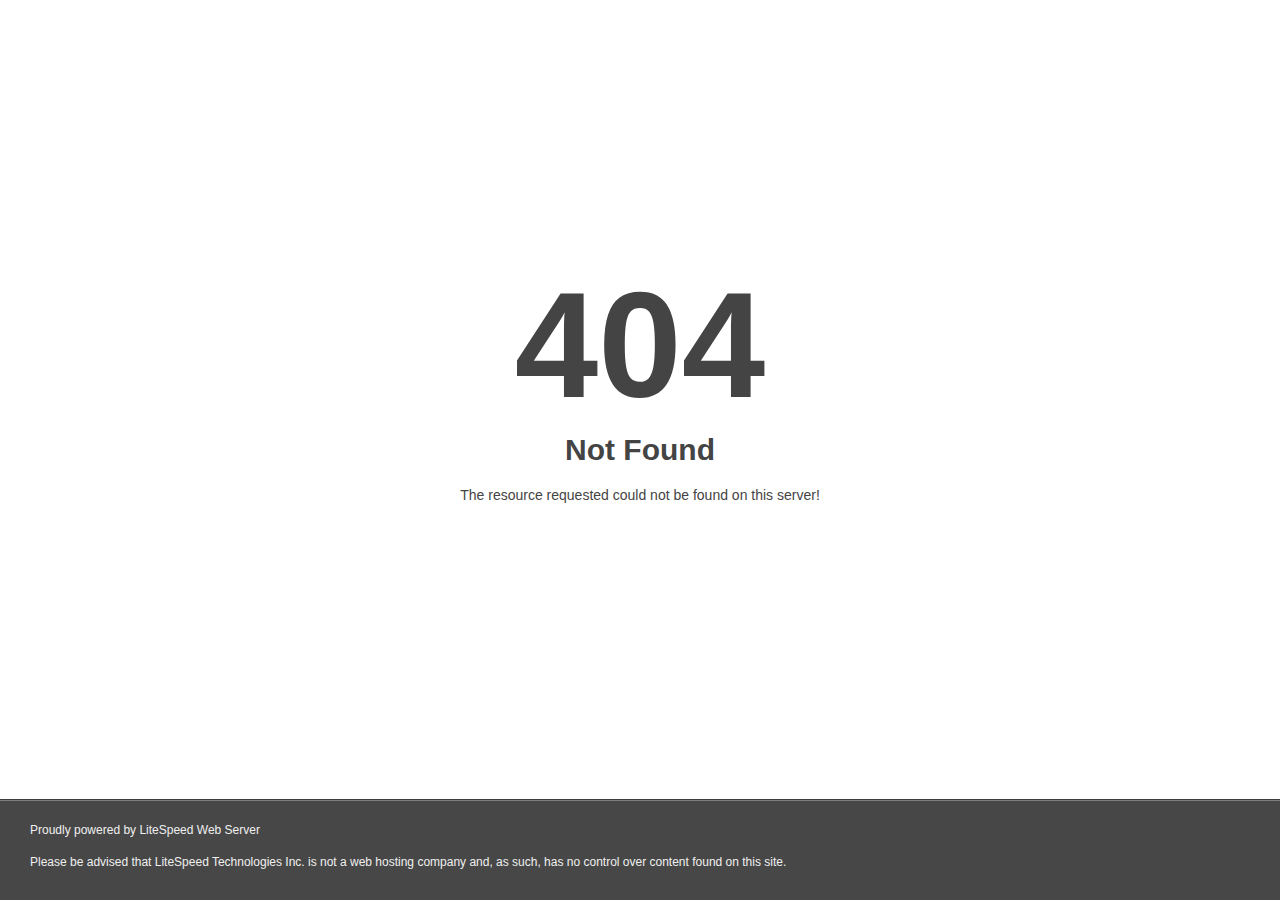
<file: assets/images/contact_bg.html>
<!DOCTYPE html>
<html style="height:100%">
<head>
<meta name="viewport" content="width=device-width, initial-scale=1, shrink-to-fit=no" />
<title> 404 Not Found
</title><style>@media (prefers-color-scheme:dark){body{background-color:#000!important}}</style></head>
<body style="color: #444; margin:0;font: normal 14px/20px Arial, Helvetica, sans-serif; height:100%; background-color: #fff;">
<div style="height:auto; min-height:100%; ">     <div style="text-align: center; width:800px; margin-left: -400px; position:absolute; top: 30%; left:50%;">
        <h1 style="margin:0; font-size:150px; line-height:150px; font-weight:bold;">404</h1>
<h2 style="margin-top:20px;font-size: 30px;">Not Found
</h2>
<p>The resource requested could not be found on this server!</p>
</div></div><div style="color:#f0f0f0; font-size:12px;margin:auto;padding:0px 30px 0px 30px;position:relative;clear:both;height:100px;margin-top:-101px;background-color:#474747;border-top: 1px solid rgba(0,0,0,0.15);box-shadow: 0 1px 0 rgba(255, 255, 255, 0.3) inset;">
<br>Proudly powered by LiteSpeed Web Server<p>Please be advised that LiteSpeed Technologies Inc. is not a web hosting company and, as such, has no control over content found on this site.</p></div></body></html>
</file>
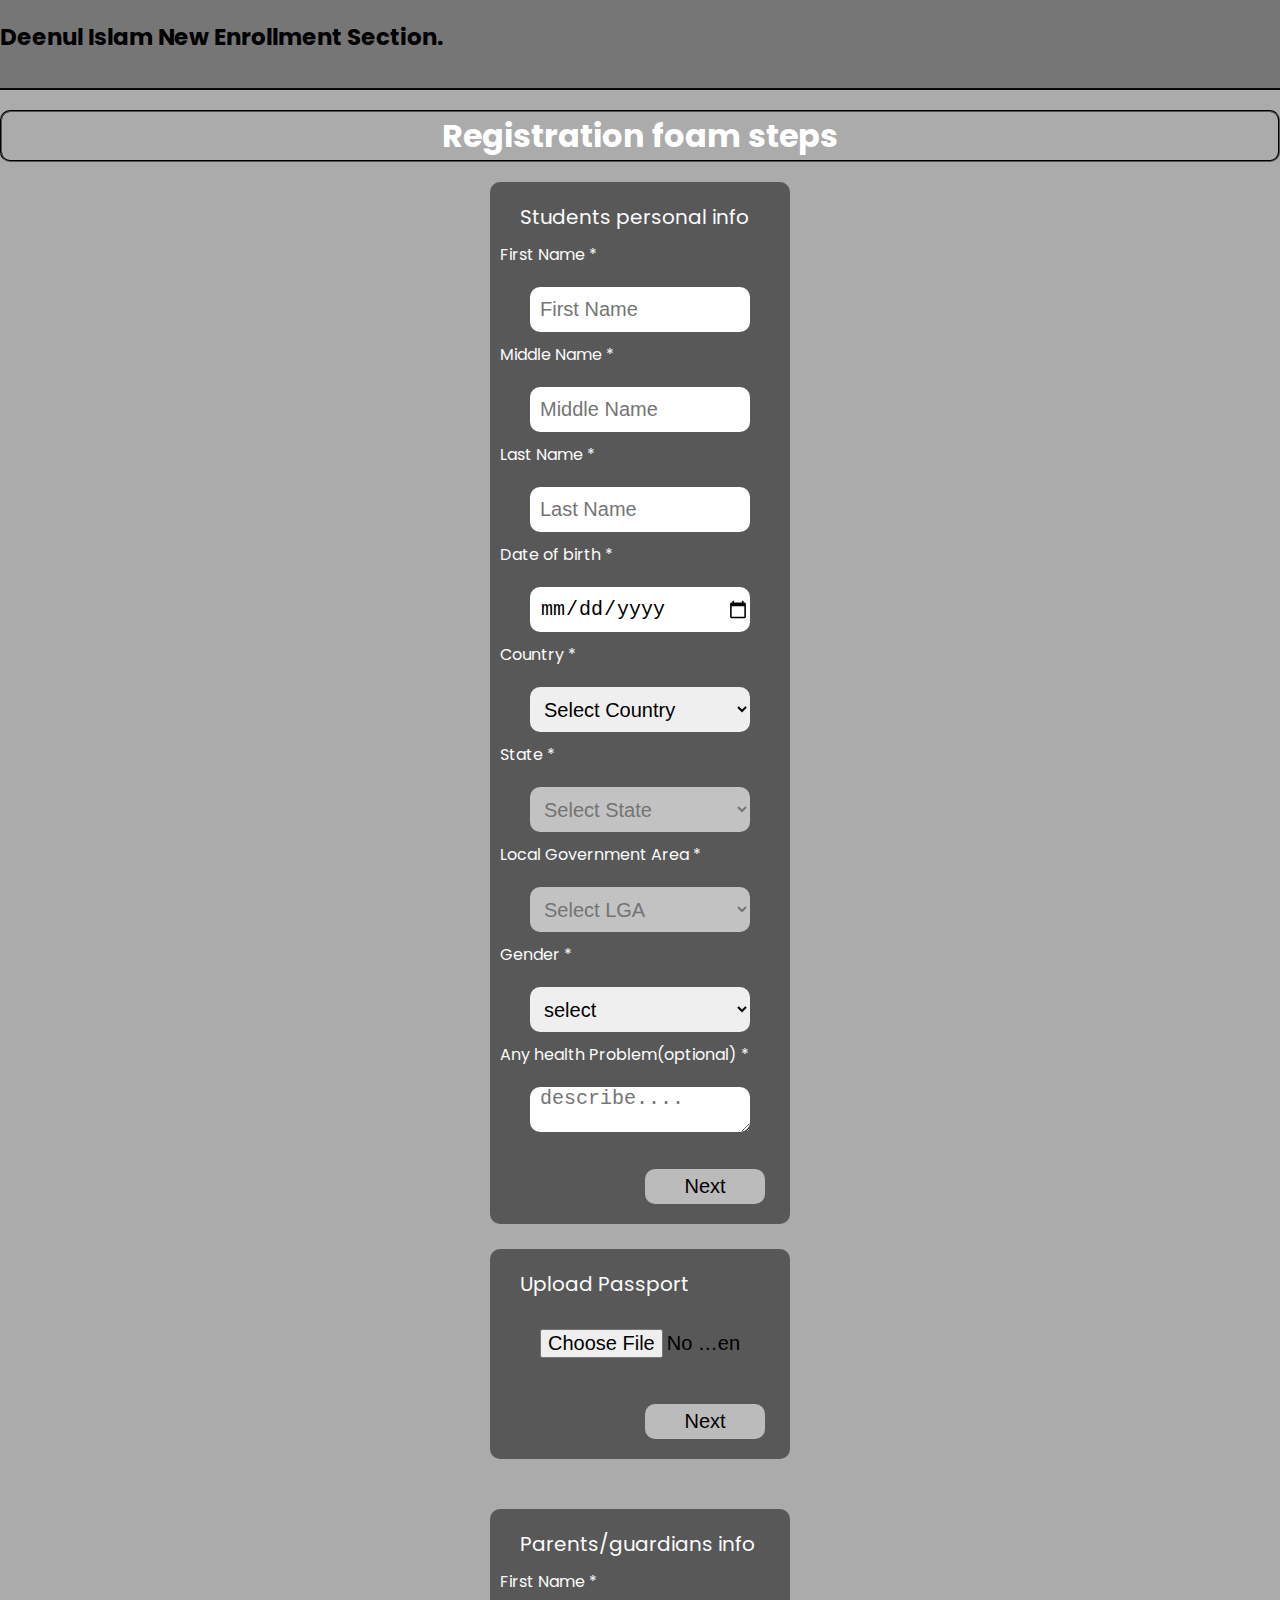
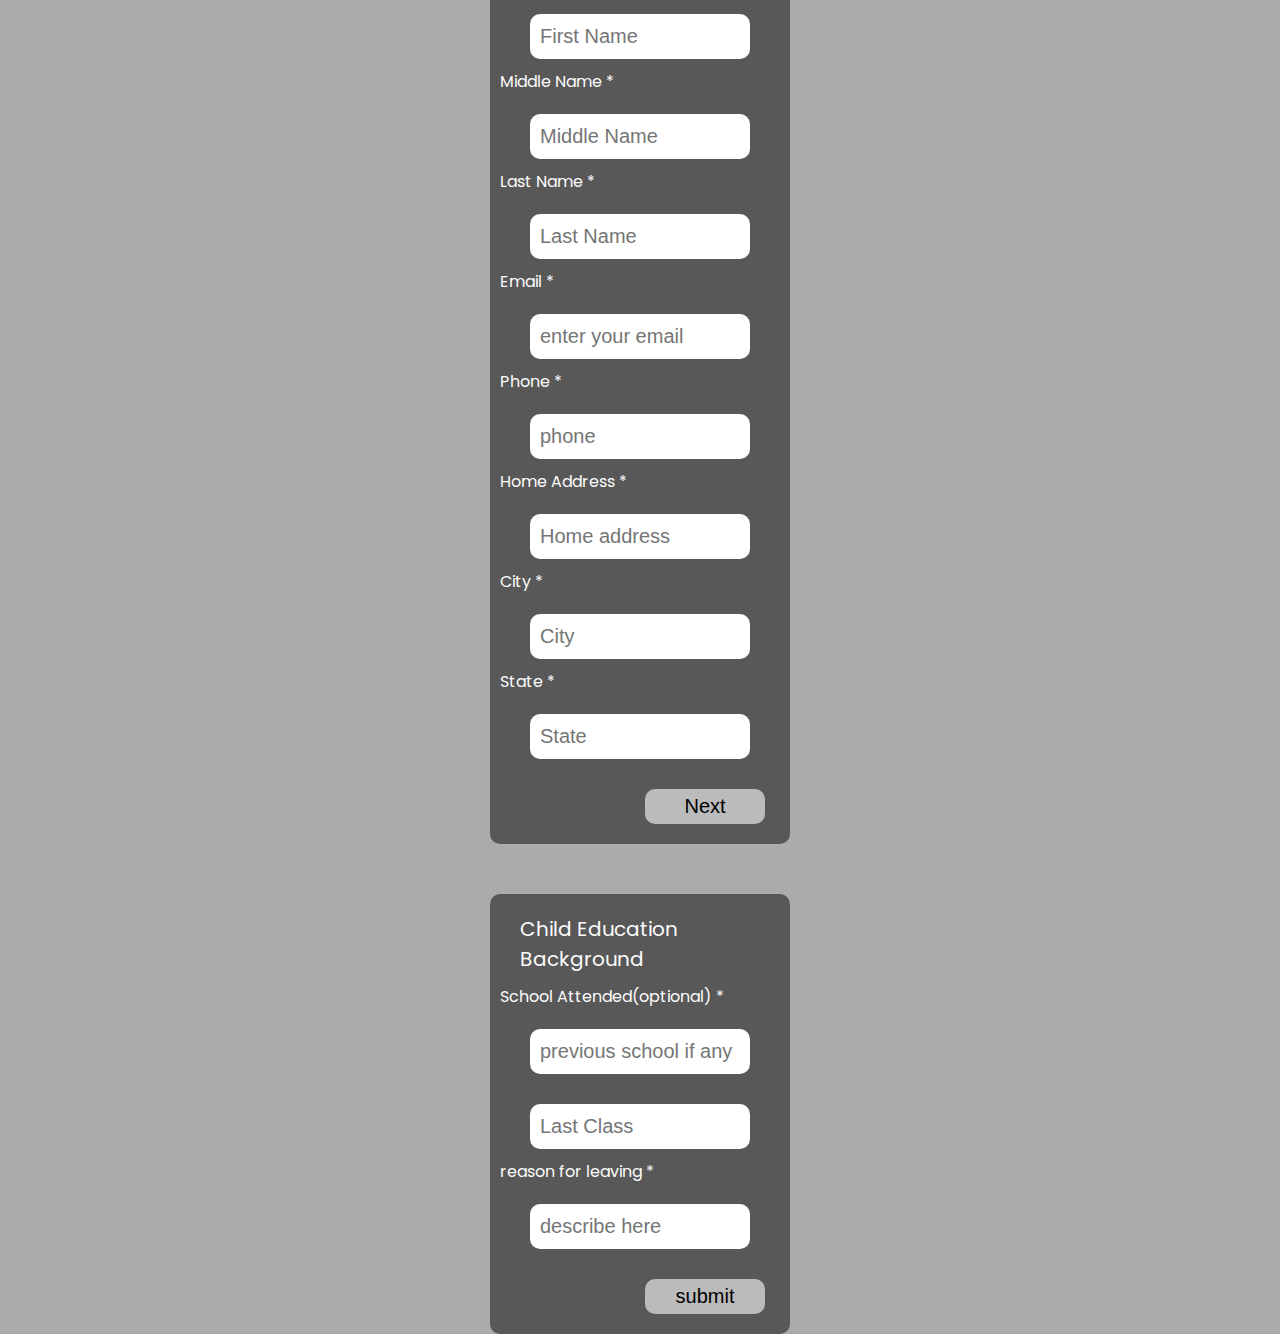
<file: assets/images/Deenul_islam.com/Application.html>
<!DOCTYPE html>
<html>
<head>
  <meta charset="UTF-8">
  <meta name="viewport" content="width=device-width, initial-scale=1">
  <link rel="stylesheet" href="Application.css">
  <title>application foam</title>
</head>
<body>
  <header>
    <div class="container">
      <div class="logo-container">
        <h3 class="logo">
           Deenul Islam New Enrollment Section.
        </h3>
      </div>
    </div>
  </header>
  <fieldset>
    <h1>Registration foam steps</h1>
  </fieldset>
  <section class="one">
      <legend>
        Students  personal info
      </legend>
      <form class="first">
        <label>First Name *</label>
        <input type="text" name="fName" id="fName" value="" placeholder="First Name" required>
         <label>Middle Name *</label>
        <input type="text" name="fName" id="fName" value="" placeholder="Middle Name" required>
        <label>Last Name *</label>
        <input type="text" name="fName" id="fName" value="" placeholder="Last Name" required>
        <label>Date of birth *</label>
        <input type="date" name="DOB" min="2000-01-01" max="2020-01-01">
         <label for="country">
           Country *
         </label>
            <select id="country" name="country" required>
            <option value="">
              Select Country
            </option>
            <option value="Nigeria">
              Nigeria
            </option> 
      </select>
      
       <label for="state">State *</label>
          <select id="state" name="state" required disabled> 
             <option value="">
               Select State
             </option> 
          </select>
      
       <label for="lga">
         Local Government Area *
       </label>
        <select id="lga" name="lga" required disabled>
          <option value="">
            Select LGA
          </option>
        </select>
        <label>Gender *</label>
        <select name="gender" id="gender">
          <option>select</option>
          <option value="male">male</option>
          <option value="female">female</option>
        </select>
        <label for="">
          Any health Problem(optional) *
        </label>
        <textarea name="text" id="text" rows="5" cols="20" placeholder="describe.... "></textarea>
  </div> 
  <button class="button">
  Next
  </button>
 </form>
  </section><br/>
  
  <section class="two">
      <legend>
        Upload Passport
      </legend>
        <form>
          <input type="file" name="passport" id="passport" value="1" />
       <button class="button">
         Next
       </button>
  </form>
  </section><br /><br />
  
  <section class="three">
      <legend>
        Parents/guardians info
      </legend>
      <form class="first">
        <label>First Name *</label>
        <input type="text" name="fName" id="fName" value="" placeholder="First Name">
        <label>Middle Name *</label>
        <input type="text" name="fName" id="fName" value="" placeholder="Middle Name">
        <label>Last Name *</label>
        <input type="text" name="fName" id="fName" value="" placeholder="Last Name">
        <label>Email *</label>
        <input type="email" name="email" id="email-input" placeholder="enter your email">
        <label>Phone *</label>
        <input type="tel" name="phone" id="phone" placeholder="phone">
        <label>Home Address *</label>
        <input type="text" name="address" id="address" placeholder="Home address" />
        <label>City *</label>
        <input type="text" name="city" id="city" placeholder="City"/>
        <label>State *</label>
        <input type="text" name="State" id="State" placeholder="State"/>
    <button class="button" type="submit">
      Next
    </button>
 </form>
  </section><br /><br>
  
  <section class="four">
    <legend>
      Child Education Background
    </legend>
      <form>
        <label for="">
          School Attended(optional) *
        </label> 
        <input type="text" name="att" id="attend" value="" / placeholder="previous school if any">
        <input type="text" name="class" id="class" placeholder="Last Class">
        <label for="">
          reason for leaving *
        </label>
        <input type="text" name="reason" id="reason" value="" placeholder="describe here"/>
        <button class="button" type="submit">
          submit
        </button>
      </form>
  </section>
  <script src="Application.js"></script>
</body>
</html>
</file>
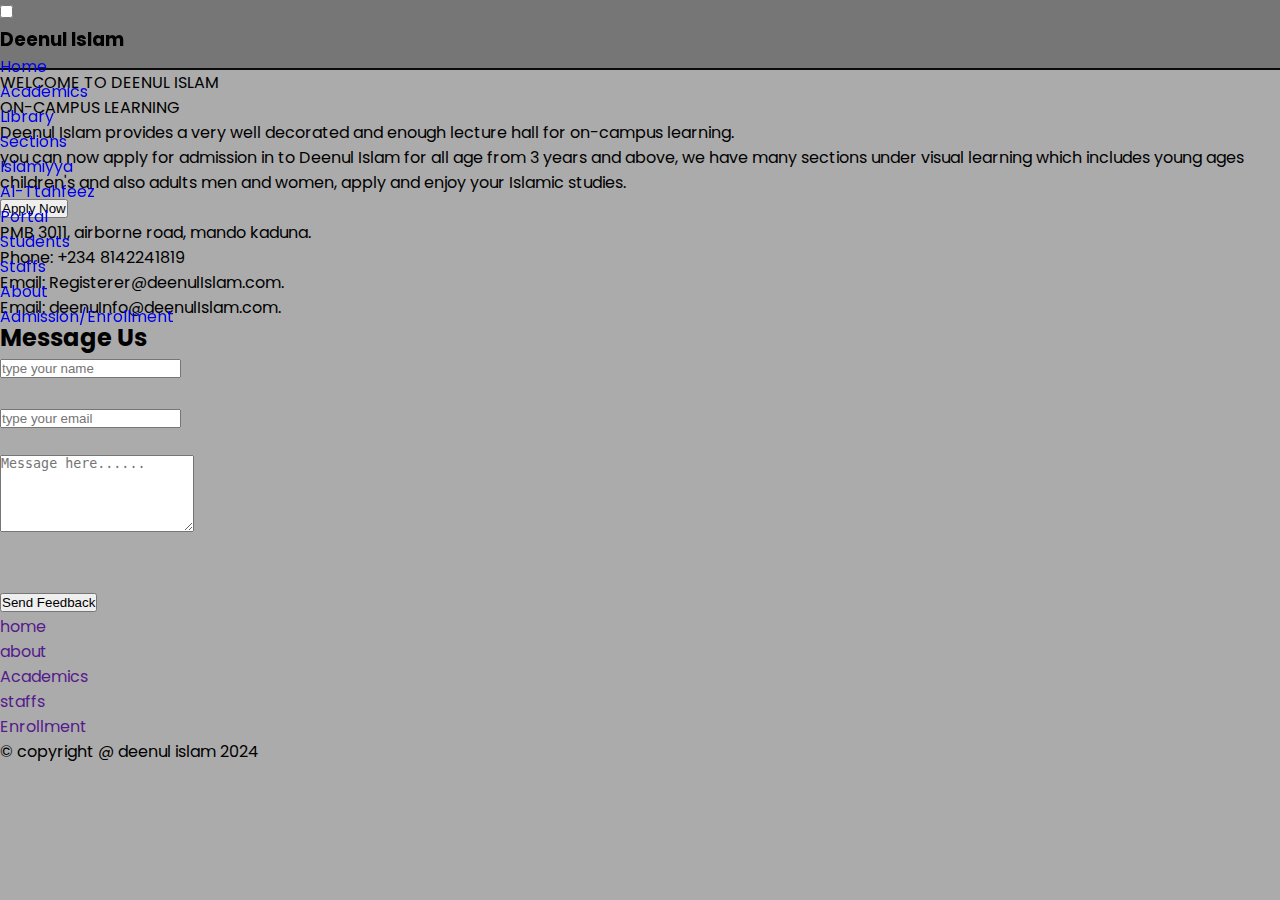
<file: assets/images/Deenul_islam.com/Visual.html>
<!DOCTYPE html>
<html>
<head>
  <meta charset="UTF-8">
  <meta name="viewport" content="width=device-width, initial-scale=1">
  <title>
    Deenul Islam on-campus learning 
  </title>
  <link rel="stylesheet" href="Visual.css">
</head>
<body>
   <header>
          <div class="container">
            <input type="checkbox" name="" id="check">
            <div class="logo-container">
              <h3 class="logo">
                Deenul Islam
              </h3>
            </div>
            <div class="nav-btn">
              <div class="nav-links">
                <ul>
                  <li class="nav-link" style="--i: .6s">
                    <a href="index.html">Home</a>
                  </li>
                  <li class="nav-link" style="--i: 1s">
                    <a href="#">Academics<i class="fas fa-caret-down"></i></a>
                    <div class="dropdown">
                      <ul>
                        <li class="dropdown-link">
                          <a href="#">Library</a>
                        </li>
                        <li class="nav-link" style="--i: 0s">
                          <a href="#">Sections</a>
                          <div class="dropdown">
                            <ul>
                              <li class="dropdown-link">
                                <a href="#">Islamiyya </a>
                              </li>
                              <li class="dropdown-link">
                                <a href="#">Al-Ttahfeez</a>
                              </li>
                            </ul>
                          </div>
                        </li>
                       <li class="nav-link" style="--i: 0s">
                         <a href="#">Portal<i class="fas fa-caret-down"></i></a>
                         <div class="dropdown">
                      <ul>
                        <li class="dropdown-link">
                          <a href="#">Students</a>
                        </li>
                        <li class="dropdown-link">
                          <a href="#">Staffs</a>
                        </li>
                      </ul>
                    </div>
                    </li>
                      </ul>
                    </div>
                  </li>
                  <li class="nav-link" style="--i: 1.35s">
                    <a href="About.html"> About</a>
                  </li>
                  <li class="nav-link" style="--i: 1.35s">
                    <a href="#">Admission/Enrollment</a>
                  </li>
                </ul>
              </div>
            </div>
            <div class="hamburger-menu-container">
              <div class="hamburger-menu">
                <div></div>
              </div>
            </div>
          </div>
        </header>
        <div class="head">
          <p class="one">WELCOME TO DEENUL ISLAM
          </p>
          <p class="two">ON-CAMPUS LEARNING
          </p>
        </div>
        <div class="main">
          <p>Deenul Islam provides a very well decorated and enough lecture hall for on-campus learning.<br>
          you can now apply for admission in to Deenul Islam for all age from 3 years and above, we have many sections under visual learning which includes young ages children's and also adults men and women, apply and enjoy your Islamic studies.
          </p>
          <button class="button js-btn">
            Apply Now
          </button>
        </div>
          <div class="contact">
          <ul>
            <li>
              PMB 3011, airborne road, mando kaduna.
            </li>
            <li>
              Phone: +234 8142241819
            </li>
            <li>
              Email: Registerer@deenulIslam.com.
            </li>
            <li>
              Email: deenuInfo@deenulIslam.com.
            </li>
          </ul>
          <div class="foam">
            <h2>Message Us</h2>
            <form action="">
              <input type="text" id="name" placeholder="type your name">
              <br><br>
              <input type="email" name="email" id="email" placeholder="type your email">
              <br><br>
              <textarea name="" id="text"  rows="5" cols="22" placeholder="Message here......"></textarea>
              <span style="color: red; display: block" class="error"></span>
              <br><br>
              <button type="submit" class="submit-btn">
                Send Feedback
              </button>
            </form>
          </div>
          <ul class="nav">
            <li>
              <a href="">home</a>
            </li>
            <li>
              <a href="">about</a>
            </li>
            <li>
              <a href="">Academics</a>
            </li>
            <li>
              <a href="">staffs</a>
            </li>
            <li>
              <a href="">Enrollment</a>
            </li>
          </ul>
          <div class="footer">
            &copy; copyright @ deenul islam 2024
          </div>
        </div> 
        <script src="Visual.js" type="text/javascript" charset="utf-8"></script>
</body>
</html>
</file>
<file: assets/images/Deenul_islam.com/Application.css>
@import url('https://fonts.googleapis.com/css2?family=Poppins:wght@100;200;300;400;500;600;700;800;900&display=swap');

*{
    padding: 0;
    margin: 0;
    box-sizing: border-box;
    list-style-type: none;
}

body{
    font-family: 'Poppins', sans-serif;
    height: 100vh;
    width: 100%;
    background-color: #ABABAB;
    padding-top: 70px;
}

header {
  position: fixed;
  top: 0px;
  background-color: #767676;
  width: 100%;
  height: 90px;
  border-bottom: 2px solid #0A0A0A;
  z-index: 1000;
}

header h3 {
  font-size: 23px;
  padding-top: 20px;
}

fieldset {
  border-color: black;
  border-radius: 10px;
  margin-top: 40px;
  margin-bottom: 20px;
}

h1 {
  text-align: center;
  color: #FFFFFF;
}

.one {
  padding-top: 20px;
  height: auto;
  width: 300px;
  margin: auto;
  border-radius: 10px;
  background: #585858;
}

.one legend {
  color: #FCFCFC;
  font-size: 20px;
  padding-bottom: 10px;
  padding-left: 30px;
}

.one form {
  text-align: center;
}

.one label {
  display: flex;
  text-align: start;
  color: #FCFCFC;
  padding-left: 10px;
}

.one input[type="text"], 
input[type="date"], input[type="file"], input[type="email"], input[type="tel"], select, textarea {
  width: 220px;
  height: 45px;
  border: none;
  border-radius: 10px;
  padding-left: 10px;
  margin: 20px 0 10px 0;
  font-size: 20px;
}

.one .button {
  font-size: 20px;
  width: 120px;
  height: 35px;
  background: #BBBBBB;
  border: none;
  border-radius: 10px;
  margin: 20px 20px 20px 150px;
}

.two {
  padding-top: 20px;
  height: auto;
  width: 300px;
  margin: auto;
  border-radius: 10px;
  background: #585858;
}

.two legend {
  color: #FCFCFC;
  font-size: 20px;
  padding-bottom: 10px;
  padding-left: 30px;
}

.two form {
  text-align: center;
}

.two label {
  display: flex;
  text-align: start;
  color: #FCFCFC;
  padding-left: 10px;
}

.two input[type="text"], 
input[type="date"], input[type="file"], input[type="email"], input[type="tel"], select, textarea {
  width: 220px;
  height: 45px;
  border: none;
  border-radius: 10px;
  padding-left: 10px;
  margin: 20px 0 10px 0;
  font-size: 20px;
}

.two .button {
  font-size: 20px;
  width: 120px;
  height: 35px;
  background: #BBBBBB;
  border: none;
  border-radius: 10px;
  margin: 20px 20px 20px 150px;
}

.three {
  padding-top: 20px;
  height: auto;
  width: 300px;
  margin: auto;
  border-radius: 10px;
  background: #585858;
}

.three legend {
  color: #FCFCFC;
  font-size: 20px;
  padding-bottom: 10px;
  padding-left: 30px;
}

.three form {
  text-align: center;
}

.three label {
  display: flex;
  text-align: start;
  color: #FCFCFC;
  padding-left: 10px;
}

.three input[type="text"], 
input[type="date"], input[type="file"], input[type="email"], input[type="tel"], select, textarea {
  width: 220px;
  height: 45px;
  border: none;
  border-radius: 10px;
  padding-left: 10px;
  margin: 20px 0 10px 0;
  font-size: 20px;
}

.three .button {
  font-size: 20px;
  width: 120px;
  height: 35px;
  background: #BBBBBB;
  border: none;
  border-radius: 10px;
  margin: 20px 20px 20px 150px;
}

.four {
  padding-top: 20px;
  height: auto;
  width: 300px;
  margin: auto;
  border-radius: 10px;
  background: #585858;
}

.four legend {
  color: #FCFCFC;
  font-size: 20px;
  padding-bottom: 10px;
  padding-left: 30px;
}

.four form {
  text-align: center;
}

.four label {
  display: flex;
  text-align: start;
  color: #FCFCFC;
  padding-left: 10px;
}

.four input[type="text"], 
input[type="date"], input[type="file"], input[type="email"], input[type="tel"], select, textarea {
  width: 220px;
  height: 45px;
  border: none;
  border-radius: 10px;
  padding-left: 10px;
  margin: 20px 0 10px 0;
  font-size: 20px;
}

.four .button {
  font-size: 20px;
  width: 120px;
  height: 35px;
  background: #BBBBBB;
  border: none;
  border-radius: 10px;
  margin: 20px 20px 20px 150px;
}
</file>
<file: assets/images/Deenul_islam.com/Visual.css>
@import url('https://fonts.googleapis.com/css2?family=Poppins:wght@100;200;300;400;500;600;700;800;900&display=swap');

*{
    padding: 0;
    margin: 0;
    box-sizing: border-box;
    list-style-type: none;
}

body{
    font-family: 'Poppins', sans-serif;
    height: 100vh;
    width: 100%;
    background-color: #ABABAB;
    padding-top: 70px;
}

ul{
    list-style: none;
}

a{
    text-decoration: none;
}

header{
    position: fixed;
    top: 0px;
    background-color: #767676;
    width: 100%;
    height: 70px;
    border-bottom: 2px solid #0A0A0A;
    z-index: 1000;
}

.section {
    height: 100%;
    border-bottom: 1px solid rgba(0, 0, 0, 1);
    background: #898989;
    background-size: cover;
    overflow: hidden;
}

/*media query for desktop, laptop viewp*/

@media (max-width: 992px) {
  .container{
                max-width: 65rem;
                padding: 0 2rem;
                margin: 0 auto;
                display: flex;
                position: relative;
            }
            
            .logo-container{
                flex: 1;
                display: flex;
                align-items: center;
            }
            
            .nav-btn{
                flex: 3;
                display: flex;
            }
            
            .nav-links{
                flex: 2;
            }
            
            .log-sign{
                display: flex;
                justify-content: center;
                align-items: center;
                flex: 1;
            }
            
            .logo img {
                color: #fff;
                font-size: 1.1rem;
                font-weight: 600;
                letter-spacing: 2px;
                text-transform: uppercase;
                line-height: 3rem;
                border-radius: 50px;
            }
            
            .logo span{
                font-weight: 300;
            }
            
            .btn{
                display: inline-block;
                padding: .5rem 1.3rem;
                font-size: .8rem;
                border: 2px solid #fff;
                border-radius: 2rem;
                line-height: 1;
                margin: 0 .2rem;
                transition: .3s;
                text-transform: uppercase;
            }
            
            .btn.solid, .btn.transparent:hover{
                background-color: #fff;
                color: #69bde7;
            }
            
            .btn.transparent, .btn.solid:hover{
                background-color: transparent;
                color: #fff;
            }
            
            .nav-links > ul{
                display: flex;
                justify-content: center;
                align-items: center;
            }
            
            .nav-link{
                position: relative;
                top: 0px;
            }
            
            .nav-link > a{
                line-height: 3rem;
                color: #fff;
                padding: 0 .8rem;
                letter-spacing: 1px;
                font-size: .95rem;
                display: flex;
                align-items: center;
                justify-content: space-between;
                transition: .5s;
            }
            
            .nav-link > a > i{
                margin-left: .2rem;
            }
            
            .nav-link:hover > a{
                transform: scale(1.1);
            }
            
            .dropdown{
                position: absolute;
                top: 100%;
                left: 0;
                width: 10rem;
                transform: translateY(10px);
                opacity: 0;
                pointer-events: none;
                transition: .5s;
            }
            
            .dropdown ul{
                position: relative;
            }
            
            .dropdown-link > a{
                display: flex;
                background-color: #fff;
                color: #3498db;
                padding: .5rem 1rem;
                font-size: .9rem;
                align-items: center;
                justify-content: space-between;
                transition: .3s;
            }
            
            .dropdown-link:hover > a{
                background-color: #3498db;
                color: #fff;
            }
            
            .dropdown-link:not(:nth-last-child(2)){
                border-bottom: 1px solid #efefef;
            }
            
            .dropdown-link i{
                transform: rotate(-90deg);
            }
            
            .arrow{
                position: absolute;
                width: 11px;
              height: 11px;
              top: -5.5px;
              left: 32px;
              background-color: #fff;
              transform: rotate(45deg);
              cursor: pointer;
              transition: .3s;
              z-index: -1;
          }
          
          .dropdown-link:first-child:hover ~ .arrow{
              background-color: #3498db;
          }
          
          .dropdown-link{
              position: relative;
          }
          
          .dropdown.second{
              top: 0;
              left: 100%;
              padding-left: .8rem;
              cursor: pointer;
              transform: translateX(10px);
          }
          
          .dropdown.second .arrow{
              top: 10px;
              left: -5.5px;
          }
        
        .nav-link:hover > .dropdown,
        .dropdown-link:hover > .dropdown{
            transform: translate(0, 0);
            opacity: 1;
            pointer-events: auto;
        }
        
        .hamburger-menu-container{
            flex: 1;
            display: none;
            align-items: center;
            justify-content: flex-end;
        }
        
        .hamburger-menu{
            width: 2.5rem;
            height: 2.5rem;
            display: flex;
            align-items: center;
            justify-content: flex-end;
        }
        
        .hamburger-menu div{
            width: 1.6rem;
            height: 3px;
            border-radius: 3px;
            background-color: #fff;
            position: relative;
            z-index: 1001;
            transition: .5s;
        }
        
        .hamburger-menu div:before,
        .hamburger-menu div:after{
            content: '';
            position: absolute;
            width: inherit;
            height: inherit;
            background-color: #fff;
            border-radius: 3px;
            transition: .5s;
        }
        
        .hamburger-menu div:before{
            transform: translateY(-7px);
        }
        
        .hamburger-menu div:after{
            transform: translateY(7px);
        }
        
        #check{
            position: absolute;
            top: 50%;
            right: 1.5rem;
            transform: translateY(-50%);
            width: 2.5rem;
            height: 2.5rem;
            z-index: 90000;
            cursor: pointer;
            opacity: 0;
            display: none;
        }
        
        #check:checked ~ .hamburger-menu-container .hamburger-menu div{
            background-color: transparent;
        }
        
        #check:checked ~ .hamburger-menu-container .hamburger-menu div:before{
            transform: translateY(0) rotate(-45deg);
        }
        
        #check:checked ~ .hamburger-menu-container .hamburger-menu div:after{
            transform: translateY(0) rotate(45deg);
        }
        
        @keyframes animation{
            from{
                opacity: 0;
                transform: translateY(15px);
            }
            to{
                opacity: 1;
                transform: translateY(0px);
            }
        }
        
  }
  @media (max-width: 500px) {
    .hamburger-menu-container{
            display: flex;
        }
    
        #check{
          display: block;
      }
  
      .nav-btn{
          position: fixed;
          height: calc(100vh - 3rem);
          top: 3rem;
          left: 0;
          width: 100%;
          background-color: #393939;
          flex-direction: column;
          align-items: center;
          justify-content: space-between;
          overflow-x: hidden;
          overflow-y: auto;
          transform: translateX(100%);
          transition: .65s;
      }
  
      #check:checked ~ .nav-btn{
          transform: translateX(0);
      }
  
      #check:checked ~ .nav-btn .nav-link,
      #check:checked ~ .nav-btn .log-sign{
          animation: animation .5s ease forwards var(--i);
      }
  
      .nav-links{
          flex: initial;
          width: 100%;
      }
  
      .nav-links > ul{
          flex-direction: column;
      }
  
      .nav-link{
          width: 100%;
          opacity: 0;
          transform: translateY(15px);
      }
  
      .nav-link > a{
          line-height: 1;
          padding: 1.6rem 2rem;
      }
  
      .nav-link:hover > a{
          transform: scale(1);
          background-color: #505050;
      }
  
      .dropdown, .dropdown.second{
          position: initial;
          top: initial;
          left: initial;
          transform: initial;
          opacity: 1;
          pointer-events: auto;
          width: 100%;
          padding: 0;
          background-color: #606060;
          display: none;
      }
      
      .nav-link:hover > .dropdown,
      .dropdown-link:hover > .dropdown{
          display: block;
      }
  
      .nav-link:hover > a > i,
      .dropdown-link:hover > a > i{
          transform: rotate(360deg);
      }
  
      .dropdown-link > a{
          background-color: transparent;
          color: #FFFFFF;
          padding: 1.2rem 2rem;
          line-height: 1;
      }
  
      .dropdown.second .dropdown-link > a{
          padding: 1.2rem 2rem 1.2rem 3rem;
      }
  
      .dropdown.second .dropdown.second .dropdown-link > a{
          padding: 1.2rem 2rem 1.2rem 4rem;
      }
  
      .dropdown-link:not(:nth-last-child(2)){
          border-bottom: none;
      }
  
      .arrow{
          z-index: 1;
          background-color: #737373;
          left: 10%;
          transform: scale(1.1) rotate(45deg);
          transition: .5s;
      }
  
      .nav-link:hover .arrow{
          background-color: #646565;
      }
  
      .dropdown .dropdown .arrow{
          display: none;
      }
  
      .dropdown-link:hover > a{
          background-color: #606060;
      }
  
      .dropdown-link:first-child:hover ~ .arrow{
          background-color: #5A5A5A;
      }
  
      .nav-link > a > i{
          font-size: 1.1rem;
          transform: rotate(-90deg);
          transition: .7s;
    }

    .dropdown i{
        font-size: 1rem;
        transition: .7s;
    }

    .log-sign{
        flex: initial;
        width: 100%;
        padding: 1.5rem 1.9rem;
        justify-content: flex-start;
        opacity: 0;
        transform: translateY(15px);
    }
    
    .section {
      height: 350px;
      border-bottom: 1px solid #494949;
    }
    
    .section input {
      width: 300px;
      height: 35px;
      margin: 10px 10px 10px 20px;
      border-radius: 30px;
      border: 3px solid rgba(72, 72, 72, 1);
      font-weight: 800;
      padding-left: 20px;
    }
    
    .head {
      height: 200px;
      width: 100%;
      background-image: url('2.jpg');
      background-size: cover;
      background-repeat: no-repeat;
      margin-bottom: 20px;
    }
    
    .head .one {
      font-size: 30px;
      font-weight: 800;
      font-family: 'Trebuchet MS', 'Lucida Sans Unicode', 'Lucida Grande', 'Lucida Sans', Arial, sans-serif;
      font-style: italic;
      opacity: 0;
      position: relative;
      animation-name: one;
      animation-delay: 0s;
      animation-duration: 3s;
      animation-fill-mode: forwards;
    }
    
    @keyframes one {
      0% {
        top: -300px;
      }
      
      100% {
        top: 20px;
        opacity: 1;
      }
    }
    
     .head .two {
      font-size: 45px;
      font-weight: 800;
      font-family: 'Trebuchet MS', 'Lucida Sans Unicode', 'Lucida Grande', 'Lucida Sans', Arial, sans-serif;
      font-style: italic;
      opacity: 0;
      position: relative;
      animation-name: one;
      animation-delay: 3s;
      animation-duration: 3s;
      animation-fill-mode: forwards;
    }
    
    @keyframes two {
      0% {
        opacity: 0;
      }
      
      100% {
        opacity: 1;
      }
    }
    
    .main {
      width: 300px;
      height: 400px;
      background: #6A6A6A;
      margin: auto;
      border-radius: 10px;
      box-shadow: 10px 10px 10px black;
    }
    
    .main p {
      text-align: start;
      color: #FFFFFF;
      font-size: 20px;
      padding-top: 20px;
      padding-left: 10px;
    }
    
    .main .button {
      background: #6F6D6D;
      border-radius: 10px;
      margin-top: 20px;
      margin-left: 10px;
      height: 50px;
      width: 150px;
      font-size:20px;
      border: 1px solid black;
      color: #FFFFFF;
    }
    
   .main .button:focus {
     width: 200px;
     background-color: black;
   }
    
    .contact {
  text-align: center;
  height: 930px;
  width: 300px;
  margin: 50px 10px 10px 30px;
  background-color: #C8C8C8;
  box-shadow: -10px -10px 5px #5D5D5D;
  border-radius: 10px;
}

.contact ul {
  padding-top: 20px;
}

.contact ul li {
  padding-top: 20px;
  font-size:20px;
  font-weight: 600;
}

.contact .foam {
  height: 380px;
  width: 270px;
  margin: 40px 10px 10px 10px;
  border-radius: 10px;
  box-shadow: 10px 10px 10px #343434;
  background-color: #8A8A8A;
}

.foam .error {
  padding-top: 15px;
}

.foam #name, #email {
  height: 40px;
  width: 230px;
  border: none;
  padding-left: 10px;
  font-weight: 800;
  font-style: italic;
  color: green;
  border-radius: 10px;
  box-shadow: 10px 10px 10px #6A6A6A;
}

.foam textarea {
  border: none;
  width: 230px;
  border-radius: 10px;
  font-weight: 800;
  padding-left: 10px;
  font-style: italic;
  color: green;
  box-shadow: 10px 10px 10px #6A6A6A;
}

.foam button {
  padding: 10px 20px 10px 20px;
  border: none;
  border-radius: 10px;
  background: #3E3E3E;
  color: #929292;
}

.footer {
  width: 280px;
  height: 30px;
  padding-top: 5px;
  margin: 10px 10px 10px 10px;
  background: #5D5D5D;
  border-radius: 10px;
}
  }
</file>
